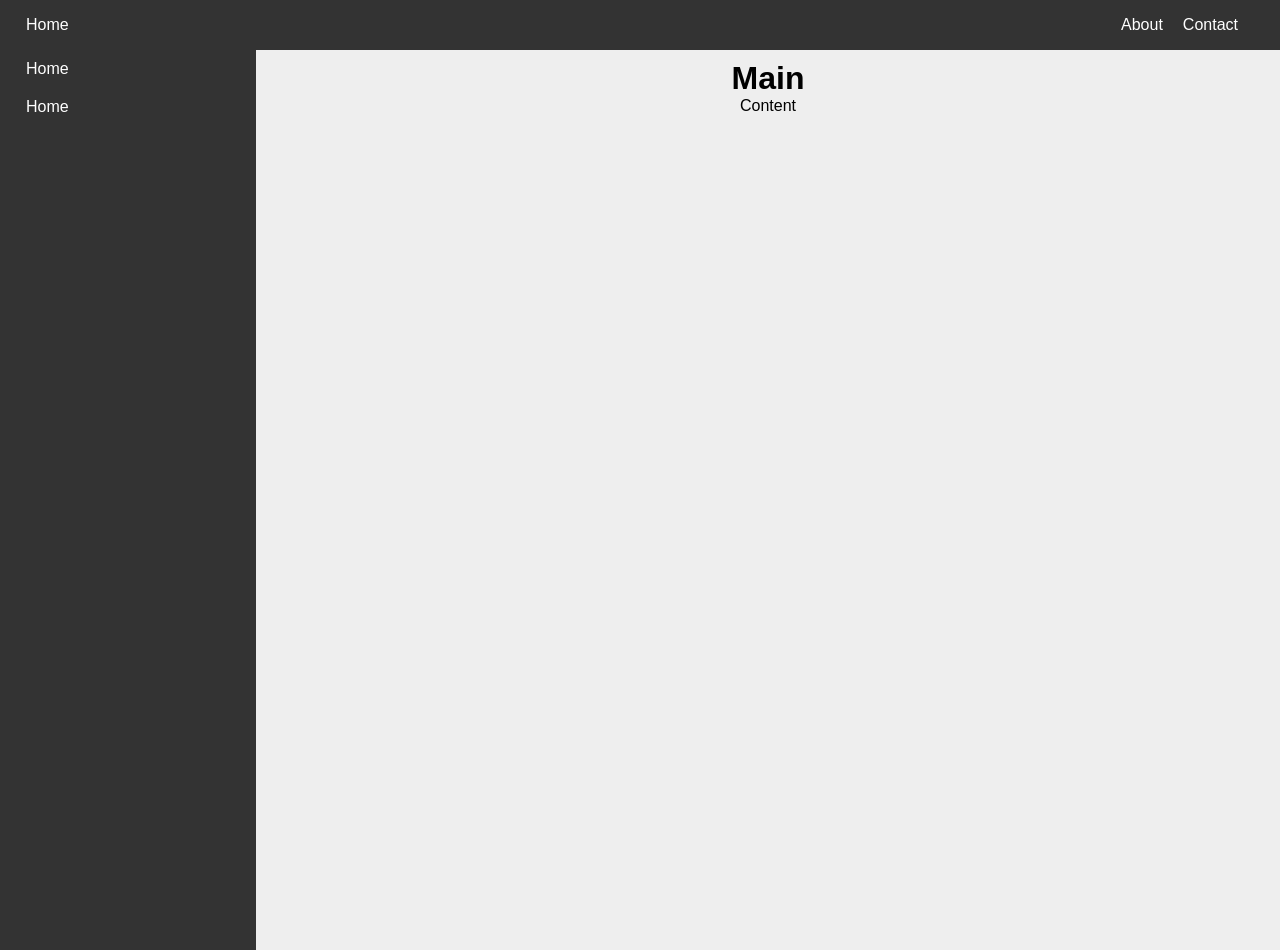
<file: index.html>
<!DOCTYPE html>
<html lang="en">
<head>
    <meta charset="UTF-8">
    <meta name="viewport" content="width=device-width, initial-scale=1.0">
    <link rel="stylesheet" href="style.css">
    <script src="script.js"></script>
    <title>Document</title>
</head>

<header>
    <nav class="top-navbar">
        <ul>
            <li><a href="index.html">Home</a></li>
            <div>
                <li><a href="about.html">About</a></li>
                <li><a href="contact.html">Contact</a></li>
            </div>
        </ul>
    </nav>
</header>
<body>
    <div class="main-container">

        <aside class="aside-navbar">
            <ul>
                <li>
                    <input type="checkbox" name="" id="home_aside" onclick="accordion(this)">
                    <label for="home_aside">Home</label>
                </li>
                <div class="collapse" id="home_aside-collapse">
                    <li><a href="about.html">About</a></li>
                    <li><a href="contact.html">Contact</a></li>
                </div>
            </ul>
            <ul>

            </ul>
                <li>
                    <input type="checkbox" name="" id="other_aside" onclick="accordion(this)">
                    <label for="other_aside">Home</label>
                </li>
                <div class="collapse" id="other_aside-collapse">
                    <li><a href="about.html">About</a></li>
                    <li><a href="contact.html">Contact</a></li>
                </div>
            </ul>
        </aside>

        <main>
            <div>
                <h1>Main</h1>
                <p>Content</p>
            </div>
        </main>
    </div>
    
</body>
</html>
</file>
<file: style.css>
* {
    margin: 0;
    padding: 0;
    box-sizing: border-box;
    font-family: 'Roboto', sans-serif;
}

.top-navbar > ul, .top-navbar div {
    display: flex;
    justify-content: space-between;
    align-items: center;
    padding: 0.5rem 1rem;
    background-color: #333;
}

.top-navbar li {
    list-style: none;
}

.top-navbar a {
    text-decoration: none;
    color: white;
    padding: 10px;
    transition: all 0.1s ease;
    border-radius: 5px;
}

.top-navbar a:hover {
    color: rgb(255, 0, 0);
    background-color: #444;
    font-weight: bold;
}

.main-container {
    padding: 0px;
    display: flex;
    justify-content: space-between;
    background-color: #9c7676;
}

.aside-navbar {
    width: 20%;
    background-color: #333;
    color: white;
    padding: 0 1rem;
    height: 100vh;
    overflow-y: auto;
}

.aside-navbar input[type="checkbox"] {
    display: none;
}

.aside-navbar li {
    list-style: none;
}

.aside-navbar label {
    display: block;
    cursor: pointer;
    padding: 10px;
    transition: all 0.1s ease;
    border-radius: 5px;
}

.aside-navbar label:hover {
    color: red;
    background-color: #444;

}

.aside-navbar a {
    text-decoration: none;
    display: block;
    color: white;
    padding: 10px;
    transition: all 0.1s ease;
    border-radius: 5px;
}

.aside-navbar a:hover {
    color: rgb(255, 0, 0);
    background-color: #444;
    font-weight: bold;
}

.aside-navbar div {
    padding-left: 1rem;
}
.collapse {
    display: none;
}

main {
    width: 80%;
    justify-content: center;
    height: 100vh;
    overflow-y: auto;
    background-color: #eee;
}

main > div {
    display: flex;
    align-items: center;
    flex-direction: column;   
    margin-top: 10px; 
}
</file>
